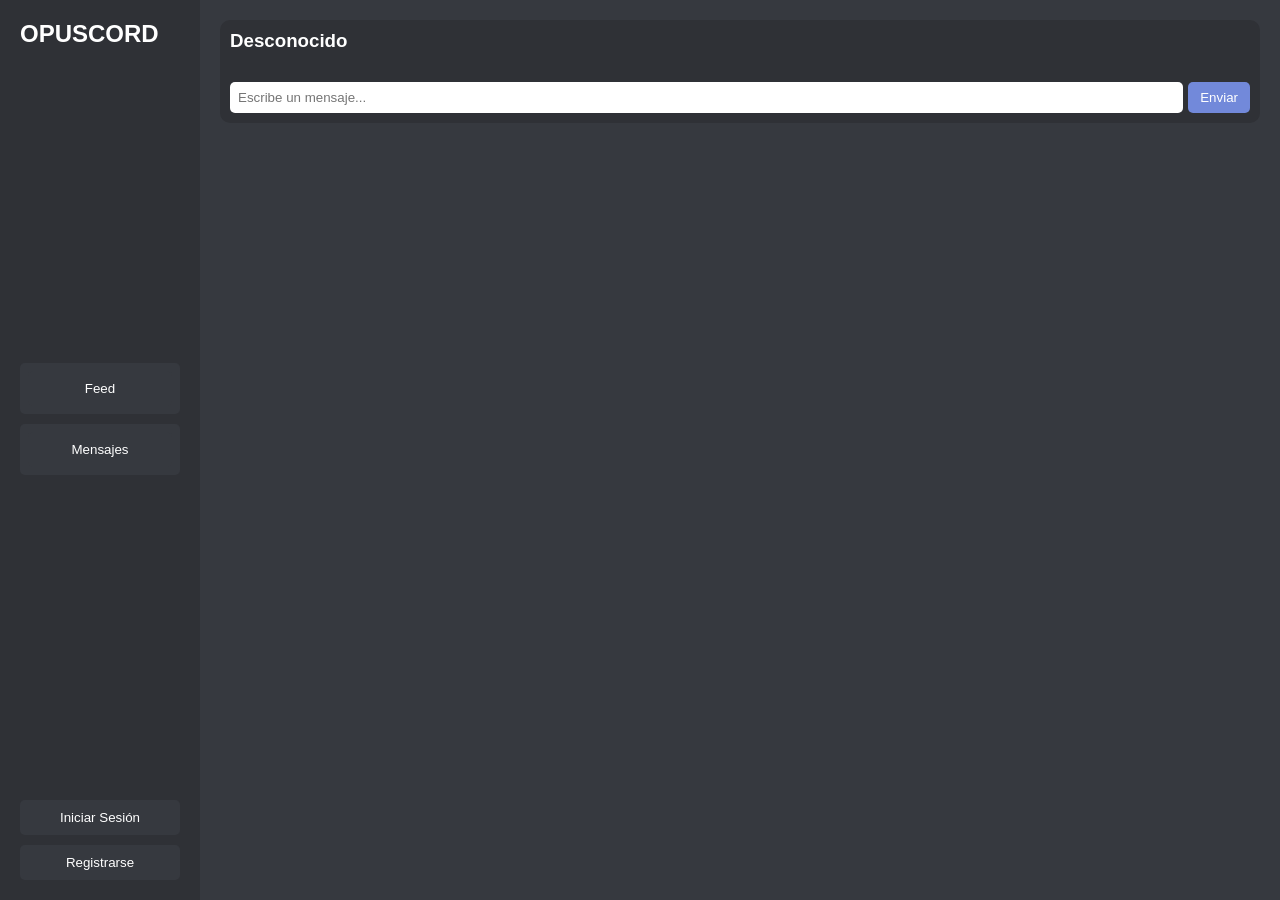
<file: OPUSCORD/html/chat.html>
<!DOCTYPE html>
<html lang="es">
<head>
    <meta charset="UTF-8">
    <meta name="viewport" content="width=device-width, initial-scale=1.0">
    <title>OPUSCORD - Chat</title>
    <link rel="stylesheet" href="../css/estilos.css">
</head>
<body>
<div class="container">
    <aside class="sidebar">
        <h2>OPUSCORD</h2>
        <!-- Navegación arriba -->
            <nav class="main-nav">
                <ul>
                    <li><a href="index.html"><button>Feed</button></a></li>
                    <li><a href="mensajes.html"><button>Mensajes</button></a></li>
                </ul>
            </nav>
            <!-- Botones de sesión abajo -->
            <div class="auth-buttons">
                <button class="login-btn">Iniciar Sesión</button>
                <button class="register-btn">Registrarse</button>
            </div>
    </aside>

    <main class="main-content">
        <section class="chat">
            <h3 id="chat-title">Chat</h3>
            <div class="chat-messages" id="chat-messages"></div>
            <div class="chat-input">
                <input type="text" id="message-input" placeholder="Escribe un mensaje...">
                <button id="send-btn">Enviar</button>
            </div>
        </section>
    </main>
</div>

<script>
    const urlParams = new URLSearchParams(window.location.search);
    const usuarioActual = urlParams.get('user') || 'Desconocido';
    const chatTitle = document.getElementById('chat-title');
    const chatMessages = document.getElementById('chat-messages');
    const messageInput = document.getElementById('message-input');
    const sendBtn = document.getElementById('send-btn');

    chatTitle.textContent = usuarioActual;

    // Mensajes simulados del otro usuario
    const mensajesPorUsuario = {
        'usuario1': ['Hola, ¿cómo estás?', 'Todo bien, ¿y tú?'],
        'usuario2': ['Hey, ¿listo para el proyecto?', 'Sí, empecemos ahora.'],
        'usuario3': ['Buenas tardes!', 'Hola, ¿qué tal?']
    };

    // Función para agregar mensajes al chat
    const agregarMensaje = (texto, tipo) => {
        const div = document.createElement('div');
        div.className = `message ${tipo}`; // tipo: 'otro' o 'propio'
        div.textContent = texto;
        chatMessages.appendChild(div);
        chatMessages.scrollTop = chatMessages.scrollHeight;
    };

    // Cargar mensajes iniciales (del otro usuario)
    (mensajesPorUsuario[usuarioActual] || []).forEach(msg => agregarMensaje(msg, 'otro'));

    // Enviar mensaje
    sendBtn.addEventListener('click', () => {
        const texto = messageInput.value.trim();
        if (!texto) return;
        agregarMensaje(texto, 'propio');

        // Guardar en objeto simulado
        if (!mensajesPorUsuario[usuarioActual]) mensajesPorUsuario[usuarioActual] = [];
        mensajesPorUsuario[usuarioActual].push(texto);

        messageInput.value = '';
    });
</script>
</body>
</html>
</file>
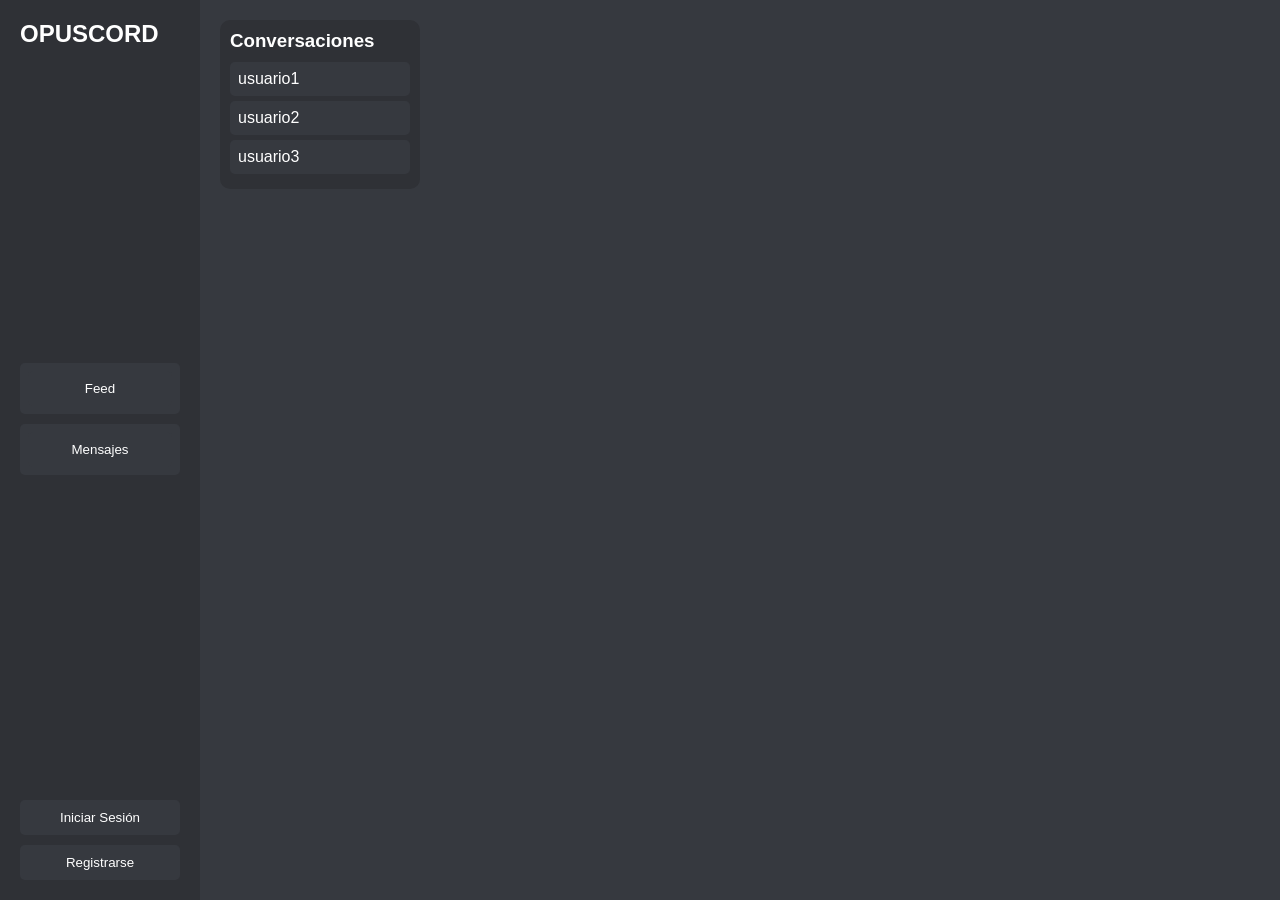
<file: OPUSCORD/html/mensajes.html>
<!DOCTYPE html>
<html lang="es">
<head>
    <meta charset="UTF-8">
    <meta name="viewport" content="width=device-width, initial-scale=1.0">
    <title>OPUSCORD - Mensajes</title>
    <link rel="stylesheet" href="../css/estilos.css">
</head>
<body>
    <div class="container">
        <aside class="sidebar">
            <h2>OPUSCORD</h2>
            <!-- Navegación arriba -->
            <nav class="main-nav">
                <ul>
                    <li><a href="index.html"><button>Feed</button></a></li>
                    <li><a href="mensajes.html"><button>Mensajes</button></a></li>
                </ul>
            </nav>
            <!-- Botones de sesión abajo -->
            <div class="auth-buttons">
                <button class="login-btn">Iniciar Sesión</button>
                <button class="register-btn">Registrarse</button>
            </div>
        </aside>

        <main class="main-content">
            <aside class="conversations">
                <h3>Conversaciones</h3>
                <ul>
                    <!-- Cada conversación redirige a chat.html con query string -->
                    <li><a href="chat.html?user=usuario1">usuario1</a></li>
                    <li><a href="chat.html?user=usuario2">usuario2</a></li>
                    <li><a href="chat.html?user=usuario3">usuario3</a></li>
                </ul>
            </aside>
        </main>
    </div>
</body>
</html>
</file>
<file: OPUSCORD/css/estilos.css>
/* Reset básico */
* {
    margin: 0;
    padding: 0;
    box-sizing: border-box;
    font-family: "Helvetica Neue", Arial, sans-serif;
    
}

/* Contenedor principal */
.container {
    display: flex;
    height: 100vh;
    overflow: auto;
}
.section {
    min-height: 100vh;

}
/* Contenedor principal de la sidebar */
.formregistro {
    background-color: #343434;
}
.formuregistro {

    background-color: #2a2a2c;
    color: white;
}
.sidebar {
    width: 200px;
    background-color: #2f3136;
    color: #fff;
    padding: 20px;
    display: flex;
    flex-direction: column;
    justify-content: space-between; /* separa la parte superior de la inferior */
    height: 100vh;
    flex-shrink: 0;
}

/* Navegación */
.sidebar nav ul {
    list-style: none;
    padding: 0;
    margin-bottom: 20px;
}

.sidebar nav ul li {
    margin-bottom: 10px;
}

.upload-imagen {
    display: flex;
    align-items: center;
    gap: 10px;
}

.btn-imagen {
    width: 30px;
    height: 30px;
    border-radius: 50%;
    background-color: #7289da;
    color: white;
    font-size: 28px;
    font-weight: bold;
    display: flex;
    align-items: center;
    justify-content: center;
    cursor: pointer;
    user-select: none;
}

.btn-imagen:hover {
    background: #4752c4;
}

#nombre-archivo {
    font-size: 14px;
    color: #ccc;
    max-width: 200px;
    overflow: hidden;
    white-space: nowrap;
    text-overflow: ellipsis;
}

#nombre-archivo {
    font-size: 14px;
    color: #ccc;
    max-width: 200px;
    overflow: hidden;
    white-space: nowrap;
    text-overflow: ellipsis;
}
.btn-imagen:hover {
    background: #4752c4;
}
.btn-imagen:hover {
    background: #4752c4;
}

.sidebar button {
    width: 100%;
    padding: 10px;
    background-color: #36393f;
    border: none;
    border-radius: 5px;
    color: #fff;
    cursor: pointer;
    transition: background 0.2s;
}

.sidebar button:hover {
    background-color: #7289da;
}

/* Contenedor de botones de sesión */
.auth-buttons {
    display: flex;
    flex-direction: column;
    gap: 10px;
}
.perfil-modalgru {
    position: fixed;
    inset: 0;
    background: rgba(0,0,0,0.6);
    display: flex;
    justify-content: center;
    align-items: center;
    z-index: 9999;
}

.perfil-modal-contentgru {
    position: relative;
    background: #1e1e1e;
    max-height: 90vh;
    overflow-y: auto;
    width: 420px;
    border-radius: 12px;
    padding: 20px;
}
.modalgrupo-contenido::-webkit-scrollbar {
    width: 6px;
}

.modalgrupo-contenido::-webkit-scrollbar-thumb {
    background: #bbb;
    border-radius: 10px;
}

.modalgrupo-contenido::-webkit-scrollbar-thumb:hover {
    background: #999;
}

.cerrar-modalgru {
    position: absolute;
    top: 12px;
    right: 15px;
    font-size: 26px;
    cursor: pointer;
    color: white;
    z-index: 10000;
}

/* Botones de iniciar sesión y registrarse */
.login-btn {
    background-color: #7289da;
    color: #fff;
}
.textoerror {
    color: red;
}
.boton-sesion {
    background-color: #7289da;
    color: white;
    font-weight: bolder;
}
.formregtext {
    font-weight: bold;
}
.boton-sesion:hover{
    background-color: #d5e1ff;
    color: rgb(72, 72, 72);
}
.login-btn:hover {
    background-color: #5b6eae;
}
#registroTexto {
    text-decoration: none;
    color: rgb(84, 84, 195);
}
.register-btn {
    background-color: #43b581;
    color: #fff;
}

.register-btn:hover {
    background-color: #369b6e;
}

/* Área principal */
.main-content {
    flex: 1;
    background-color: #36393f;
    color: #fff;
    overflow-y: auto;
    padding: 20px;
}

/* Feed de publicaciones */
.feed .post {
    background-color: #2f3136;
    border-radius: 10px;
    margin-bottom: 20px;
    padding: 10px;
}

.pfppubli {
    width: 55px;
    height: 55px;
    border-radius: 50%;
    object-fit: cover;
    border: 2px solid #ffffff;
}

.post-header {
    font-weight: bold;
    margin-bottom: 10px;
}



.caption {
    margin-top: 10px;
}
.formregistro {
    background-color: bl
}
/* Mensajes */
.messages {
    display: flex;
    flex-direction: column;
    gap: 10px;
}

.message {
    background-color: #40444b;
    padding: 10px;
    border-radius: 5px;
}

/* Ocultar sección */
.hidden {
    display: none;
}

/* Lista de conversaciones */
.conversations {
    width: 200px;
    background-color: #2f3136;
    padding: 10px;
    border-radius: 10px;
}

.conversations h3 {
    margin-bottom: 10px;
    color: #fff;
}

.conversations ul {
    list-style: none;
    padding-left: 0;
}

.conversations li {
    margin-bottom: 5px;
}

.conversations li a {
    display: block;
    padding: 8px;
    color: #fff;
    text-decoration: none;
    border-radius: 5px;
    background-color: #36393f;
    transition: background 0.2s;
}

.conversations li a:hover {
    background-color:  #7289da;
}

/* Chat concreto */
.chat {
    background-color: #2f3136;
    border-radius: 10px;
    padding: 10px;
    display: flex;
    flex-direction: column;
    max-height: 80vh;
}

.chat-messages {
    flex: 1;
    overflow-y: auto;
    padding-right: 10px;
    margin-bottom: 10px;
}

.chat-messages .message {
    background-color: #40444b;
    padding: 8px;
    border-radius: 5px;
    margin-bottom: 5px;
    max-width: 400px;
}

.chat-input {
    display: flex;
    gap: 5px;
}

.chat-input input {
    flex: 1;
    padding: 8px;
    border-radius: 5px;
    border: none;
}

.chat-input button {
    padding: 8px 12px;
    border-radius: 5px;
    border: none;
    background-color: #7289da;
    color: #fff;
    cursor: pointer;
}

.chat-input button:hover {
    background-color: #5b6eae;
}
/* Mensajes dentro del chat */
.chat-messages {
    flex: 1;
    overflow-y: auto;
    padding: 10px;
    display: flex;
    flex-direction: column;
    gap: 5px;
}

/* Mensaje de otro usuario */
.message.otro {
    align-self: flex-start; /* a la izquierda */
    color: #ffffff;
    padding: 8px;
    border-radius: 10px;
    max-width: 70%;
    background-color: #7f7f7f;

}

/* Mensaje propio */
.message.propio {
    align-self: flex-end; /* a la derecha */
    background-color: #7289da;
    color: #fff;
    padding: 8px;
    border-radius: 10px;
    max-width: 70%;
}
/* Feed de publicaciones */
.feed .post {
    background-color: #2f3136;
    border-radius: 10px;
    margin-bottom: 20px;
    padding: 10px;
}

/* Cabecera de cada publicación */
.post-header {
    font-weight: bold;
    margin-bottom: 10px;
}


.postimagen {
    max-width: 100%;   
    height: auto;      
}

/* Imagenes uniformes */
.postimagen {
    width: 100%;          /* ocupa todo el ancho del post */
    max-width: 400px;     /* límite máximo de ancho */
    height: 250px;        /* altura fija */
    object-fit: cover;    /* recorta la imagen para que encaje sin deformar */
    border-radius: 10px;
    display: block;
    margin: 8px 0 0 0; 
}

.post {
    position: relative;
    background-color: #2f3136;
    border-radius: 10px;
    margin-bottom: 15px; 
    padding: 10px;       
    max-width: 500px;   
}

/* Pie de publicación */
.caption {
    margin-top: 10px;
}


/* Contenedor del buscador */
.search-form {
    margin-top: 2%;
    margin-bottom: 20px;
    width: 100%;
}

.search-wrapper {
    position: relative;
    width: 100%;
    max-width: 400px;
}

.search-wrapper input {
    width: 100%;
    padding: 10px 40px; /* espacio para el icono */
    border-radius: 20px;
    border: none;
    background-color: #2f3136; /* color oscuro tipo Discord */
    color: #fff;
    font-size: 14px;
    outline: none;
    transition: background-color 0.2s;
}

.search-wrapper input::placeholder {
    color: #b9bbbe; /* placeholder gris claro tipo Discord */
}

.search-wrapper input:focus {
    background-color: #40444b; /* se aclara al enfocar */
}

.search-wrapper .search-icon {
    position: absolute;
    left: 12px;
    top: 50%;
    transform: translateY(-50%);
    color: #b9bbbe;
    pointer-events: none; /* el icono no interfiere al escribir */
    font-size: 16px;
}



.mensaje-solicitud {
    background-color: #43b581; /* verde tipo Discord */
    color: white;
    padding: 10px 15px;
    border-radius: 8px;
    margin-bottom: 15px;
    font-weight: 500;
    animation: fadein 0.5s;
}

/* perfil  */
.user-info {
    display: flex;
    align-items: center;
    gap: 10px;
}

.profile-pic {
    width: 40px;
    height: 40px;
    border-radius: 50%;
    object-fit: cover;
    border: 2px solid #ffffff;
}

.perfil-foto {
    width: 90px;
    height: 90px;
    border-radius: 50%;
    object-fit: cover;
    display: block;
    margin: 0 auto 10px;
}

.modal {
    display: none;
    position: fixed;
    inset: 0;
    background: rgba(0,0,0,0.6);
    z-index: 9999;
}

.modal-content {
    background: #242424;
    width: 420px;
    max-width: 90%;
    margin: 8% auto; /* centra vertical y horizontal */
    padding: 20px;
    color: white;
    border-radius: 14px;
    position: relative;
}

.close {
    position: absolute;
    top: 10px;
    right: 15px;
    font-size: 26px;
    cursor: pointer;
}

.perfil-header {
    display: flex;
    align-items: center;
    gap: 14px;
}

.perfil-info-texto {
    display: flex;
    flex-direction: column;
}

.bio-header {
    display: flex;
    align-items: center;
    gap: 8px;
}

.estado-usuario {
    display: flex;
    align-items: center;
    gap: 6px;
    font-size: 13px;
    margin-top: 4px;
}

.estado-dot {
    width: 10px;
    height: 10px;
    border-radius: 50%;
}

.estado-dot.online {
    background: #2ecc71;
}

.estado-dot.offline {
    background: #7f8c8d;
}

.estado-texto {
    color: #bbb;
}
.grupo-nombre-editable h2 {
    max-width: 260px; /* ajusta a tu modal */
    white-space: nowrap;
    overflow: hidden;
    text-overflow: ellipsis;
    font-size: clamp(16px, 2.5vw, 22px);
}

.grupo-acciones-final {
    display: flex;
    justify-content: flex-end;
    margin-top: 20px;
}

.btn-abandonar {
    background: #c0392b;
    color: white;
    border: none;
    padding: 6px 12px;
    font-weight: bold;
    border-radius: 10px;
    cursor: pointer;
}

.btn-abandonar:hover {
    background: #a93226;
}

.btn-eliminar {
    background: #c0392b;
    color: white;
    border: none;
    padding: 6px 12px;
    font-weight: bold;
    border-radius: 10px;
    cursor: pointer;
}

.btn-eliminar:hover {
    background: #a93226;
}


.grupo-nombre-editable h2 {
    cursor: help;
}
.grupo-header:hover {
    background-color: rgb(37, 37, 37);
    padding: 6px;
    border-radius: 25px;
    margin-right: 80%;

}

#inputGrupoNombre {
    background-color: rgb(57, 56, 56);
    color: white;
}
.nombre-mio {
    max-width: 140px; /* ajusta al ancho de la sidebar */
    white-space: nowrap;
    overflow: hidden;
    text-overflow: ellipsis;
    font-size: 14px;
    font-weight: bold;
}

.nombre-mio {
    cursor: help;
}

.perfil-info {
    min-width: 0; /* MUY IMPORTANTE */
}
.perfil-horiz {
    display: flex;
    align-items: center;
    gap: 10px;
}
.perfil-horizchat {
    display: flex;
    align-items: center;
    gap: 10px;
}
.compreTexto {
    max-width: 202px; /* ajusta a tu modal */
    white-space: nowrap;
    overflow: hidden;
    text-overflow: ellipsis;
    font-size: clamp(16px, 2.5vw, 22px);
}
.compreTexto {
    cursor: help;
}


/* Foto de perfil circular */
.perfil-foto-container {
    position: relative;
    width: 120px;
    height: 120px;
    flex-shrink: 0;
    border-radius: 50%;
    overflow: hidden;
    cursor: pointer;
}

.perfil-foto-container img.perfil-foto {
    width: 100%;
    height: 100%;
    object-fit: cover;
    display: block;
}

/* Overlay de cámara */
.perfil-foto-container .overlay {
    position: absolute;
    top: 0;
    left: 0;
    width: 100%;
    height: 100%;
    background: rgba(0,0,0,0.4);
    display: flex;
    justify-content: center;
    align-items: center;
    opacity: 0;
    transition: opacity 0.3s ease;
    border-radius: 50%;
    pointer-events: none; /* permite click en la imagen */
}

.perfil-foto-container:hover .overlay {
    opacity: 1;
}

.camara-icon {
    width: 40px;
    height: 40px;
}

/* Info al lado de la foto */
.perfil-info {
    display: flex;
    flex-direction: column;
    gap: 5px;
}

.logout-btn {
    width: 30%;
    padding: 7px;
    background-color: #cd313c;
    border: none;
    border-radius: 5px;
    color: #fff;
    font-weight: bold;
    cursor: pointer;
    transition: background 0.2s;
}
.logout-btn:hover {
    background-color: #c62424;
}

.perfil-bio {
    margin-top: 20px;
}
.grupo-header-info {
    display: flex;
    align-items: center;
    gap: 10px;
}


.perfil-bio p,
.perfil-bio textarea {
    max-width: 100%;
    word-wrap: break-word;
    overflow-wrap: break-word;
    word-break: break-word;
}


.PerfilContenedor {
    display: flex;
    flex-direction: column;
    gap: 10px;
    border-radius: 15px;
    padding: 12px;
    background-color: rgb(34, 34, 34);
}
.perfil-horiz {
    display: flex;
    align-items: center;
    gap: 15px; /* espacio entre foto y nombre */
}
.mensaje-discord {
    display: flex;
    gap: 10px;
    margin: 8px 0;
    align-items: flex-start;
}

.mensaje-discord.propio {
    justify-content: flex-end;
}

.mensaje-discord.propio .mensaje-contenido {
    background: #2b2d31;
}

.mensaje-avatar {
    width: 50px;
    height: 50px;
    border-radius: 50%;
    object-fit: cover;
    cursor: pointer;
}

.mensaje-contenido {
    max-width: 70%;
    background: #313338;
    padding: 8px 10px;
    border-radius: 8px;
}


.btn-galeria {
    display: inline-flex;
    align-items: center;
    gap: 8px;
    background-color: #7289da;
    color: white;
    padding: 6px 10px;
    border-radius: 6px;
    text-decoration: none;
    font-weight: 500;
    margin-top: 10px;
    margin-left: 10PX;
}

.btn-galeria:hover {
    background: #4752c4;
}

.btn-chat-amigo {
    display: inline-flex;
    align-items: center;
    gap: 8px;
    background-color: #7289da;
    color: white;
    padding: 6px 10px;
    border-radius: 25%;
    text-decoration: none;
    font-weight: 500;
    margin-top: 10px;
    margin-left: 10PX;
}
.btn-chat-amigo:hover {
        background: #4752c4;

}

.mensaje-header {
    display: flex;
    align-items: center;
    gap: 8px;
    margin-bottom: 4px;
}

.mensaje-nombre {
    font-weight: bold;
    color: #fff;
    cursor: pointer;
}

.mensaje-nombre:hover {
    text-decoration: underline;
}

.mensaje-hora {
    font-size: 12px;
    color: #b5bac1;
}

.mensaje-texto {
    color: #dbdee1;
    word-wrap: break-word;
}

.comentario-texto {
    display: block;            /* que se comporte como bloque */
    white-space: normal;       /* permite saltos de línea */
    word-wrap: break-word;     /* rompe palabras largas si hace falta */
    overflow-wrap: break-word; /* compatibilidad adicional */
    flex: 1;                   /* si quieres que tome todo el espacio disponible dentro de .comentario */
}
.comentario-header {
    display: flex;             /* fila horizontal */
    align-items: center;       /* centra verticalmente el nombre con la foto */
    gap: 8px;                  /* espacio entre foto y nombre */
}
.ContenidoPublicacion {
    white-space: normal;       /* permite saltos de línea automáticos */
    word-wrap: break-word;     /* rompe palabras largas si hacen overflow */
    overflow-wrap: break-word; /* compatibilidad adicional */
    color: #dcddde;            /* color del texto, opcional */
    font-size: 14px;           /* tamaño de texto */
    line-height: 1.4;          /* altura de línea para buena legibilidad */
    margin: 4px 0;             /* márgenes opcionales */
}
.alerta-customReg {
    position: fixed;
    bottom: 30px;
    left: 50%;
    transform: translateX(-50%);
    background: #2ecc71;
    color: white;
    padding: 12px 20px;
    border-radius: 8px;
    opacity: 0;
    transition: opacity .3s ease;
    z-index: 9999;
}

.alerta-customReg.mostrar {
    opacity: 1;
}

.comentario-foto {
    width: 36px;
    height: 36px;
    border-radius: 50%;
    object-fit: cover;         /* mantiene la proporción de la imagen */
}

.comentario-usuario {
    color: #fff;
    font-weight: bold;
    font-size: 14px;
}

.perfil-amigo-click:hover{
    background-color: #2d2d2d;
    width: 15%;
    padding: 10px;
    width: 20%;
    border-radius: 30px;
}
.perfil-horizchat {
    display: flex;
    align-items: center;
    gap: 15px; /* espacio entre foto y nombre */
}
.bio {
    font-size: 14px;

}
.bio-edit {
    width: 100%;
    min-height: 80px;
    resize: none;
    padding: 8px;
    border-radius: 6px;
    color: white;
    background-color: #636363;
}

.bio-actions {
    display: flex;
    gap: 10px;
    margin-top: 5px;
}
.bio-footer {
    display: flex;
    justify-content: flex-start;
    font-size: 12px;
    color: #aaa;
    margin-top: 4px;
}

.contador-normal { color: #aaa; }
.contador-warning { color: #e2c139; }
.contador-rojo { color: #ff4d4d; font-weight: bold; }

.bio-header {
    display: flex;
    justify-content: space-between;
    align-items: center;
}

.bio-header h3 {
    margin: 0;
}

.botonlapiz {
    display: flex;
    align-items: center;
    gap: 8px;
    padding: 5px 5px;
    border-radius: 8px;
    background: #2c2f33;
    color: white;
    border: none;
    cursor: pointer;
    margin-left: 15px;
}

.botonlapiz i {
    font-size: 14px;
}
.bloque-amigos {
    margin-top: 30px;
}
.botonlapiz:hover {
    background: #3a3d41;
}

.perfil-btn i {
    pointer-events: none;
}
.bio-btn {
    color: white;
    background-color: #242424;
    border-radius: 8px;
    gap: 3px;
    padding: 2px;
}
.bio-btn:hover {
    background-color: #5e5e5e;
}

.username-modal {
    display: none;
    position: fixed;
    inset: 0;
    background: rgba(0,0,0,0.6);
    justify-content: center;
    align-items: center;
    z-index: 9999;
}

.username-modal-content {
    background: #1e1e1e;
    padding: 20px;
    border-radius: 10px;
    width: 300px;
    position: relative;
}

.username-modal-content input {
    width: 100%;
    padding: 8px;
    margin-top: 10px;
}

#cerrarUsernameModal {
    position: absolute;
    top: 8px;
    right: 10px;
    cursor: pointer;
    font-size: 20px;
}
.perfil-modal {
    display: none;
    position: fixed;
    z-index: 1000;
    left: 0;
    top: 0;
    width: 100%;
    height: 100%;
    overflow: auto;
    background-color: rgba(0,0,0,0.6);
    justify-content: center;
    align-items: center;
}

.perfil-modal-content {
    background: #1e1e1e;
    margin: auto;
    padding: 20px;
    color: white;
    border-radius: 10px;
    width: 400px;
    max-width: 90%;
    position: relative;
}

.cerrar-modal {
    position: absolute;
    top: 10px;
    right: 15px;
    font-size: 28px;
    font-weight: bold;
    cursor: pointer;
}

.editusu-btn {
    display: block;
    margin: 20px auto 0 auto; /* arriba, centrado */
    color: white;
    background-color: #3c3a3a;
    border-radius: 10px;
    padding: 2px;
}
.editusu-btn:hover {
    background-color: #7c7e83;
    font-weight: bold;
}

.eliminar-amigo-btn {
    background: #e27a6e;
    border: none;
    padding: 6px 6px;
    border-radius: 4px;
    color: white;
    cursor: pointer;
}

.chat-amigo-btn {
    background-color: #687cf1;
    border: none;
    padding: 6px 6px;
    font-weight: bolder;
    border-radius: 4px;
    color: white;
    cursor: pointer;
    margin-left: 25%;
}

.eliminar-amigo-btn:hover{
    background-color: #d33b48;

}

.confirmgru-modal {
    position: fixed;
    inset: 0;
    background: rgba(0,0,0,.6);
    display: flex;
    align-items: center;
    justify-content: center;
    z-index: 9999;
}

.confirmgru-modal.hidden {
    display: none;
}

.confirmgru-box {
    background: #302e2e;
    padding: 20px;
    border-radius: 10px;
    width: 320px;
    text-align: center;
    color: white;
}

.confirmgru-actions {
    margin-top: 15px;
    display: flex;
    justify-content: space-between;
}


.confirm-overlay {
    position: fixed;
    inset: 0;
    background: rgba(0,0,0,0.6);
    display: flex;
    align-items: center;
    justify-content: center;
    z-index: 9999; /* MÁS alto que el perfil */
}

.confirm-box {
    background: #302e2e;
    padding: 20px;
    border-radius: 10px;
    width: 320px;
    text-align: center;
    color: white;
}

.btn-aceptar {
    background: #6de8a0;
    border: none;
    padding: 4px 8px;
    border-radius: 4px;
    font-weight: bolder;
    color: #157440;
    cursor: pointer;
}

.btn-rechazar {
    background: #e27a6e;
    border: none;
    padding: 4px 8px;
    border-radius: 4px;
    font-weight: bolder;
    color: rgb(127, 32, 32);
    cursor: pointer;
}
.btn-aceptar:hover {
    background-color: #1bd770;
}
.btn-rechazar:hover {
    background-color: #d33b48;
}
/* Contenedor principal de la solicitud */
.message.solicitud {
    display: flex;
    align-items: center;
    justify-content: space-between;
}

/* Mantener el perfil alineado */
.message.solicitud .perfil-horiz {
    display: flex;
    align-items: center;
    gap: 10px;
}

/* Botones a la derecha */
.acciones-solicitud {
    display: flex;
    gap: 8px
}
.message.solicitud-item {
    display: flex;
    align-items: center;
    justify-content: space-between;
    width: 100%;
}

.acciones-solicitud {
    margin-left: auto;
    display: flex;
    align-items: center;
}

/* efecto suave de aparición */
@keyframes fadein {
    from { opacity: 0; }
    to { opacity: 1; }
}

.modalgrupo {
    position: fixed;
    inset: 0;
    background: rgba(0,0,0,0.6);
    display: flex;
    
    justify-content: center;
    align-items: center;
    z-index: 9999;
}

.modalgrupo.hidden {
    display: none;
}

.modalgrupo-contenido {
    background: #242424;
    margin: auto;
    padding: 20px;
    max-height: 90vh;
    overflow-y: auto;
    color: white;
    border-radius: 10px;
    width: 500px;
    max-width: 90%;
    position: relative;
}

.cerrar-modalgrupo {
    background: none;
    border: none;
    color: white;
    font-size: 20px;
    float: right;
    cursor: pointer;
}
.contador-miembros {
    font-weight: normal;
    opacity: 0.7;
    font-size: 0.9em;
}

.crear-grupo {
    background-color: #2f3136;
    padding: 10px;
    border-radius: 10px;
    margin-bottom: 20px;
}
.lista-miembros {
    display: flex;
    flex-direction: column;
    gap: 10px;
}

.rol {
    font-size: 0.8em;
    opacity: 0.85;   
}


.rol.admin { color: gold; }
.rol.mod { color: #6cf; }
.grupo-header-info {
    display: flex;
    align-items: center;
    gap: 12px;
}

.grupo-header-info h2 {
    margin: 0;
    font-size: 1.6em;
}
.agregar-miembro-btn {
    color: white;
    background-color: #3c3a3a;
    border-radius: 10px;
    padding: 3px;
}
gregar-miembro-btn:hover {
    background-color: #656161;
}
.btn-añadir-miembro {
    margin-left: auto; 
    background: #5865f2;
    color: white;
    border: none;
    padding: 4px 10px;
    border-radius: 8px;
    cursor: pointer;
    font-size: 0.85em;
}
.input-añadir {
    background-color: #1e1e20;
    color: white;
}
.btn-añadir-miembro:hover {
    background: #4752c4;
}

.input-editar {
    width: 100%;
    padding: 6px;
    font-size: 16px;
}

.btn-editar {
    margin-left: 8px;
    cursor: pointer;
    background: none;
    border: none;
}

.hidden {
    display: none;
}

.btn-expulsar {
    background: #c0392b;
    border: none;
    color: white;
    padding: 4px 8px;
    border-radius: 6px;
    cursor: pointer;
    font-size: 0.8em;
}

.btn-expulsar:hover {
    background: #e74c3c;
}

.miembro-item {
    padding: 8px;
    border-radius: 8px;
}

.miembro-item:hover {
    background: rgba(255,255,255,0.05);
}

.crear-grupo input {
    width: 100%;
    padding: 8px;
    margin-bottom: 5px;
    border-radius: 5px;
    border: none;
    background-color: #40444b;
    color: #fff;
}

.crear-grupo button {
    padding: 8px 12px;
    border-radius: 5px;
    border: none;
    background-color: #7289da;
    color: #fff;
    cursor: pointer;
}

.crear-grupo button:hover {
    background-color: #5b6eae;
}


/* lista de grupos */
.sidebar ul {
    list-style: none; /* quita el punto de lista */
    padding-left: 0;
    margin-top: 10px;
}

.sidebar ul li {
    margin-bottom: 10px;
}

/* links de grupos */
.sidebar ul li a {
    text-decoration: none; /* quita el subrayado */
    color: #fff;
    display: block;
    padding: 8px;
    border-radius: 5px;
    background-color: #36393f;
    transition: background 0.2s;
}
.grupo-link {
    display: flex;
    align-items: center;
     text-decoration: none;
}

.grupo-foto-sidebar {
    width: 32px;
    height: 32px;
    border-radius: 50%;
    object-fit: cover;
    flex-shrink: 0;
}
.grupos-scroll {
    flex: 1;                  /* ocupa el espacio restante */
    overflow-y: auto;
    padding-right: 6px;       /* espacio para scrollbar */
}

.grupos-scroll::-webkit-scrollbar {
    width: 6px;
}

.grupos-scroll::-webkit-scrollbar-thumb {
    background: rgba(255,255,255,0.2);
    border-radius: 4px;
}

.grupos-scroll::-webkit-scrollbar-track {
    background: transparent;
}

.sidebar-left {
    height: 100vh;            /* ocupa toda la pantalla */
    display: flex;
    flex-direction: column;
    overflow: hidden;         /* evita que rompa la página */
}

.grupo-nombre {
    white-space: nowrap;
    overflow: hidden;
    text-overflow: ellipsis;

}



.sidebar ul li a:hover {
    background-color: rgb(50, 50, 50);
}
.lista-chats {
    display: flex;
    flex-direction: column;
    gap: 10px;
}

/* editar grupo */
.chat-amigo {
    text-decoration: none;
    color: inherit;
}

.chat-amigo:hover {
    background: rgba(255,255,255,0.05);
    padding: 4px;
    border-radius: 12px;
}
/* Editar grupo */
.crear-grupo.editar {
    background-color: #2f3136;
    padding: 10px;
    border-radius: 10px;
    margin-bottom: 20px;
}

.crear-grupo.editar input {
    width: 100%;
    padding: 8px;
    margin-bottom: 5px;
    border-radius: 5px;
    border: none;
    background-color: #40444b;
    color: #fff;
}

.crear-grupo.editar button {
    padding: 8px 12px;
    border-radius: 5px;
    border: none;
    background-color: #7289da;
    color: #fff;
    cursor: pointer;
    margin-right: 5px;
}

.crear-grupo.editar button:hover {
    background-color: #5b6eae;
}

.crear-grupo.editar button.eliminar {
    background-color: #f04747;
}

.crear-grupo.editar button.eliminar:hover {
    background-color: #d73737;
}

/* chat scroll suave */
.chat-messages {
    scroll-behavior: smooth;
}

/* ajuste de scroll del chat */
.chat {
    max-height: calc(100vh - 180px); 
}

/* espacio entre secciones */
hr {
    border: 0;
    height: 1px;
    background: #40444b;
    margin: 15px 0;
}




.postimagen {
    width: 100%;
    max-height: 500px;
    object-fit: cover;
    border-radius: 10px;
    display: block;
}

/* Contenedor principal del feed*/
.feed {
    display: flex;
    flex-direction: column;
    align-items: center; 
    gap: 20px; 
    padding-top: 20px; 
}

/* Bloque de post */
.feed .post {
    background-color: #2f3136;
    border-radius: 10px;
    padding: 15px;       
    max-width: 60%;    
    width: 90%;         
    box-shadow: 0 2px 10px rgba(0,0,0,0.4); 
    position: relative;
}

/* Imagen dentro del post */
.postimagen {
    width: 95%;         
    height: auto;       
    display: block;
    margin: 10px 0 0 0;  
    object-fit: cover;   
    margin: 8px auto 0 auto;
}


.like-btn {
    background: none;
    border: none;
    color: #fff;
    cursor: pointer;
    margin-top: 8px;
    font-size: 14px;
}

.like-btn.active {
    color: #ff4d6d;
}

/* like */
.like-btn {
    background: none;
    border: none;
    cursor: pointer;
    display: inline-flex;
    align-items: center;
    gap: 6px;
    margin-top: 8px;
}

.like-btn .heart {
    font-size: 20px;
    filter: grayscale(1);
    transition: transform 0.15s ease, filter 0.15s ease;
}

.like-btn.liked .heart {
    filter: grayscale(0);
    transform: scale(1.1);
}

.like-count {
    font-size: 14px;
    color: #b9bbbe;
}


.imagenpublicacion {
    width: 550px;        /* ancho fijo del recuadro */
    height: 400px;       /* alto fijo del recuadro */
    object-fit: cover;   /* recorta la imagen pero mantiene proporciones */
    object-position: center; /* centra la parte visible de la imagen */
    border-radius: 10px; /* bordes redondeados */
    cursor: pointer;
    display: block;
    margin: 10px auto;   /* centrado horizontal en su contenedor */
}



/* comentarios  */
.comentarios {
    margin-top: 10px;
    display: flex;
    flex-direction: column;
    gap: 6px;
}
.comentario {
    display: block;
    white-space: normal;
    word-wrap: break-word;
    overflow-wrap: break-word;
}
.comentario {
    display: flex;
    background-color: #40444b;
    padding: 6px 10px;
    border-radius: 8px;
    font-size: 14px;
    align-items: center;
    gap: 6px;
}

.comentario strong {
    color: #fff;
}

.comentario span {
    color: #dcddde;
}

.comentario-borrar {
    margin-left: auto;
    background: none;
    border: none;
    color: #f04747;
    cursor: pointer;
    font-size: 12px;
}

.comentario-form {
    display: flex;
    gap: 5px;
    margin-top: 8px;
}

.comentario-form input {
    flex: 1;
    padding: 6px 10px;
    border-radius: 20px;
    border: none;
    background-color: #2f3136;
    color: #fff;
}

.comentario-form button {
    background-color: #7289da;
    border: none;
    border-radius: 20px;
    padding: 6px 12px;
    color: #fff;
    cursor: pointer;
}

/* crear publicacion */
.crear-publicacion {
    background-color: #2f3136;
    padding: 10px;
    border-radius: 10px;
    margin-bottom: 20px;
}

.crear-publicacion textarea {
    width: 100%;
    padding: 8px;
    border-radius: 5px;
    border: none;
    resize: vertical;
    margin-bottom: 5px;
    background-color: #40444b;
    color: #fff;
}

.crear-publicacion input[type=file] {
    margin-bottom: 5px;
}

/* boton desplegable de visibilidad */
.btn-visibilidad {
    padding: 8px 12px;
    background-color: #7289da;
    color: #fff;
    border: none;
    border-radius: 5px;
    cursor: pointer;
    position: relative;
}

.desplegable-visibilidad {
    display: none;
    position: absolute;
    top: 100%;
    left: 0;
    background-color: #2f3136;
    border-radius: 5px;
    overflow: hidden;
    z-index: 10;
}

.desplegable-visibilidad button {
    display: block;
    width: 100%;
    padding: 8px;
    border: none;
    background: none;
    color: #fff;
    cursor: pointer;
    text-align: left;
}

.desplegable-visibilidad button:hover {
    background-color: #40444b;
}

.crear-publicacion button.publicar {
    margin-top: 5px;
    padding: 8px 12px;
    border-radius: 5px;
    border: none;
    background-color: #7289da;
    color: #fff;
    cursor: pointer;
}

.crear-publicacion button.publicar:hover {
    background-color: #5b6eae;
}

.post {
    position: relative; /* necesario para posicionar la X */
    background-color: #2f3136;
    border-radius: 10px;
    margin-bottom: 20px;
    padding: 10px;
}

/* X eliminar publicacion */
.eliminar-publicacion {
    position: absolute;
    top: 8px;
    right: 8px;
    background: #f04747;
    border: none;
    color: #fff;
    border-radius: 50%;
    width: 24px;
    height: 24px;
    font-size: 16px;
    cursor: pointer;
    display: flex;
    align-items: center;
    justify-content: center;
    transition: background 0.2s;
}

.eliminar-publicacion:hover {
    background: #d73737;
}


.resultados-buscador {
    position: absolute;
    background-color: #2f3136;
    color: #fff;
    width: 100%;
    max-width: 300px;
    border-radius: 5px;
    margin-top: 2px;
    z-index: 100;
    box-shadow: 0 0 5px rgba(0,0,0,0.5);
}

.resultado-usuario {
    padding: 8px 10px;
    cursor: pointer;
}

.resultado-usuario:hover {
    background-color: #40444b;
}


/* contenedor del buscador */
.search-form {
    position: relative; /* necesario para que los resultados se posicionen debajo */
    margin-bottom: 20px;
    max-width: 400px;
    width: 100%;
}

/* input del buscador */
#buscador {
    width: 100%;
    padding: 10px 15px;
    border-radius: 20px;
    border: none;
    background-color: #40444b;
    color: #fff;
    font-size: 14px;
    outline: none;
    transition: background-color 0.2s, box-shadow 0.2s;
}

#buscador::placeholder {
    color: #b9bbbe;
}


/* contenedor de resultados */
.resultados-buscador {
    position: absolute;
    top: 100%;
    left: 0;
    width: 100%;
    background-color: #2f3136;
    border-radius: 10px;
    margin-top: 5px;
    z-index: 100;
    max-height: 250px;
    overflow-y: auto;
    box-shadow: 0 5px 15px rgba(0,0,0,0.3);
}

/* cada resultado */
.resultado-usuario {
    padding: 10px 15px;
    cursor: pointer;
    transition: background-color 0.2s;
}

.resultado-usuario:hover {
    background-color: #40444b;
}

/* scroll suave y estilo scrollbar */
.resultados-buscador::-webkit-scrollbar {
    width: 6px;
}

.resultados-buscador::-webkit-scrollbar-thumb {
    background-color: #7289da;
    border-radius: 3px;
}

.resultados-buscador::-webkit-scrollbar-track {
    background-color: #2f3136;
}

/* para que los resultados siempre esten visibles y claros */
.resultados-buscador .resultado-usuario:first-child {
    border-top-left-radius: 10px;
    border-top-right-radius: 10px;
}

.resultados-buscador .resultado-usuario:last-child {
    border-bottom-left-radius: 10px;
    border-bottom-right-radius: 10px;
}
.main-content::-webkit-scrollbar {
    width: 6px;
}

.main-content::-webkit-scrollbar-thumb {
    background-color: #7289da;
    border-radius: 3px;
}

.main-content::-webkit-scrollbar-track {
    background-color: #2f3136;
}

.chat-messages::-webkit-scrollbar {
    width: 6px;
}

.chat-messages::-webkit-scrollbar-thumb {
    background-color: #7289da;
    border-radius: 3px;
}

.chat-messages::-webkit-scrollbar-track {
    background-color: #2f3136;
}
.alerta-custom {
    display: none;
    background: #2c2f36;
    color: #fff;
    padding: 12px;
    border-radius: 8px;
    margin-top: 10px;
    border-left: 4px solid #a855f7;
    font-size: 14px;
}

.alerta-custom.error {
    border-left-color: #ef4444;
    color: #fecaca;
}

.alerta-custom.success {
    border-left-color: #22c55e;
    color: #bbf7d0;
}

.confirm-modal {
    position: fixed;
    inset: 0;
    background: rgba(0,0,0,.6);
    display: none;
    align-items: center;
    justify-content: center;
    z-index: 9999;
}

.confirm-box {
    background: #292929;
    padding: 20px;
    border-radius: 12px;
    width: 320px;
    text-align: center;
    box-shadow: 0 20px 40px rgba(0,0,0,.6);
}

.confirm-box h3 {
    color: #fff;
    margin-bottom: 10px;
}

.confirm-box p {
    color: #cbd5f5;
    font-size: 14px;
}

.confirm-actions {
    display: flex;
    justify-content: space-between;
    margin-top: 20px;
}

.btn-cancelar {
    background: #1e1e1e;
    color: #fff;
    padding: 8px 14px;
    border-radius: 8px;
    border: none;
    cursor: pointer;
}
.btn-cancelar:hover{
    background-color: #2d2d2d;
}
.btn-confirmar {
    background: #ef4444;
    color: white;
    padding: 8px 14px;
    border-radius: 8px;
    border: none;
    cursor: pointer;
}

.btn-confirmar:hover {
    background: #dc2626;
}
.btn-confirmargru {
    background: #ef4444;
    color: white;
    padding: 8px 14px;
    border-radius: 8px;
    border: none;
    cursor: pointer;
}

.btn-confirmargru:hover {
    background: #dc2626;
}

/* boton para ver comentarios */
.ver-mas {
    background-color: #40444b; 
    color: #fff; 
    border: none; /* sin borde */
    border-radius: 20px; /* bordes redondeados */
    padding: 6px 12px; 
    font-size: 12px;
    cursor: pointer;
    align-self: flex-start; /* alinear a la izquierda dentro del contenedor de comentarios */
    transition: background 0.2s, transform 0.15s;
    margin-top: 5px;
}

.ver-mas:hover {
    background-color: #7289da; /* resaltar al pasar el mouse */
    transform: scale(1.05); /* pequeño efecto de crecimiento */
}

.contenido-publicacion {
    display: none;
    margin-top: 10px;
}

.toggle-publicacion {
    width: 100%;
    padding: 10px;
    font-weight: bold;
    border-radius: 10px;
    cursor: pointer;
    background-color: #7289da;
    color: white;
    font-size: 18px;
}
.toggle-publicacion:hover {
    background-color: #7f92d9;
}

/* contenedor del selector de orden */
.ordenar-publicaciones {
    margin: 15px 0;
    display: flex;
    align-items: center;
    gap: 10px;
    max-width: 300px;
}

/* label del selector */
.ordenar-publicaciones label {
    color: #fff;
    font-weight: 500;
    font-size: 14px;
}

/* select personalizado */
.ordenar-publicaciones select {
    padding: 6px 12px;
    border-radius: 20px;
    border: none;
    background-color: #40444b;
    color: #fff;
    cursor: pointer;
    font-size: 14px;
    transition: background-color 0.2s, color 0.2s;
    appearance: none; /* quitar estilo nativo */
    -webkit-appearance: none;
    -moz-appearance: none;
    text-indent: 0.01px;
    text-overflow: '';
}

/* hover y focus del select */
.ordenar-publicaciones select:hover,
.ordenar-publicaciones select:focus {
    background-color: #2f3136;
    outline: none;
}

/* flecha del select personalizada */
.ordenar-publicaciones select::-ms-expand {
    display: none;
}

/* opciones del select */
.ordenar-publicaciones select option {
    background-color: #40444b;
    color: #fff;
}

/* indicador del filtrado activo  */
.ordenar-publicaciones select option:checked {
    font-weight: bold;
    color: #7289da;
}
</file>
